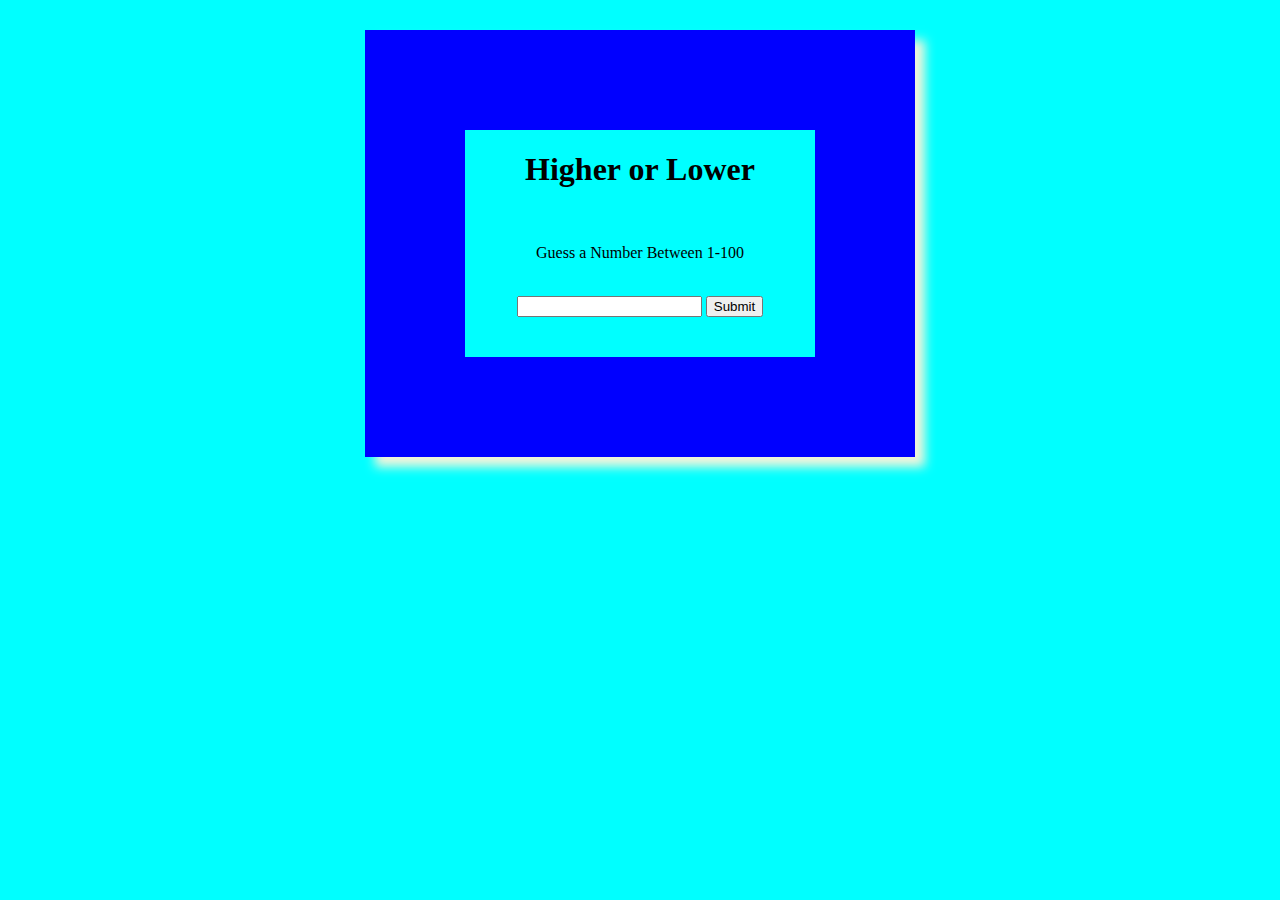
<file: Capstone-3/index.html>
<!DOCTYPE html>
<html lang="en">
<head>
    <meta charset="UTF-8">
    <meta name="viewport" content="width=device-width, initial-scale=1.0">
    <title>Higher or Lower Game!</title>
    <link rel="stylesheet" href="styles.css">
</head>
<body>
    <div class="bodycontainer">
        <h1>Higher or Lower</h1>
        <br>
        <p>Guess a Number Between 1-100</p>
        <br>
        <label for="enter-number"> </label>
        <input type="number" id="enter-number">
        <button id="guess-number-button" onclick="submitNumber()">Submit</button>
        <br>








    </div>
    <script src="script.js"></script>
   
</body>
</html>
</file>
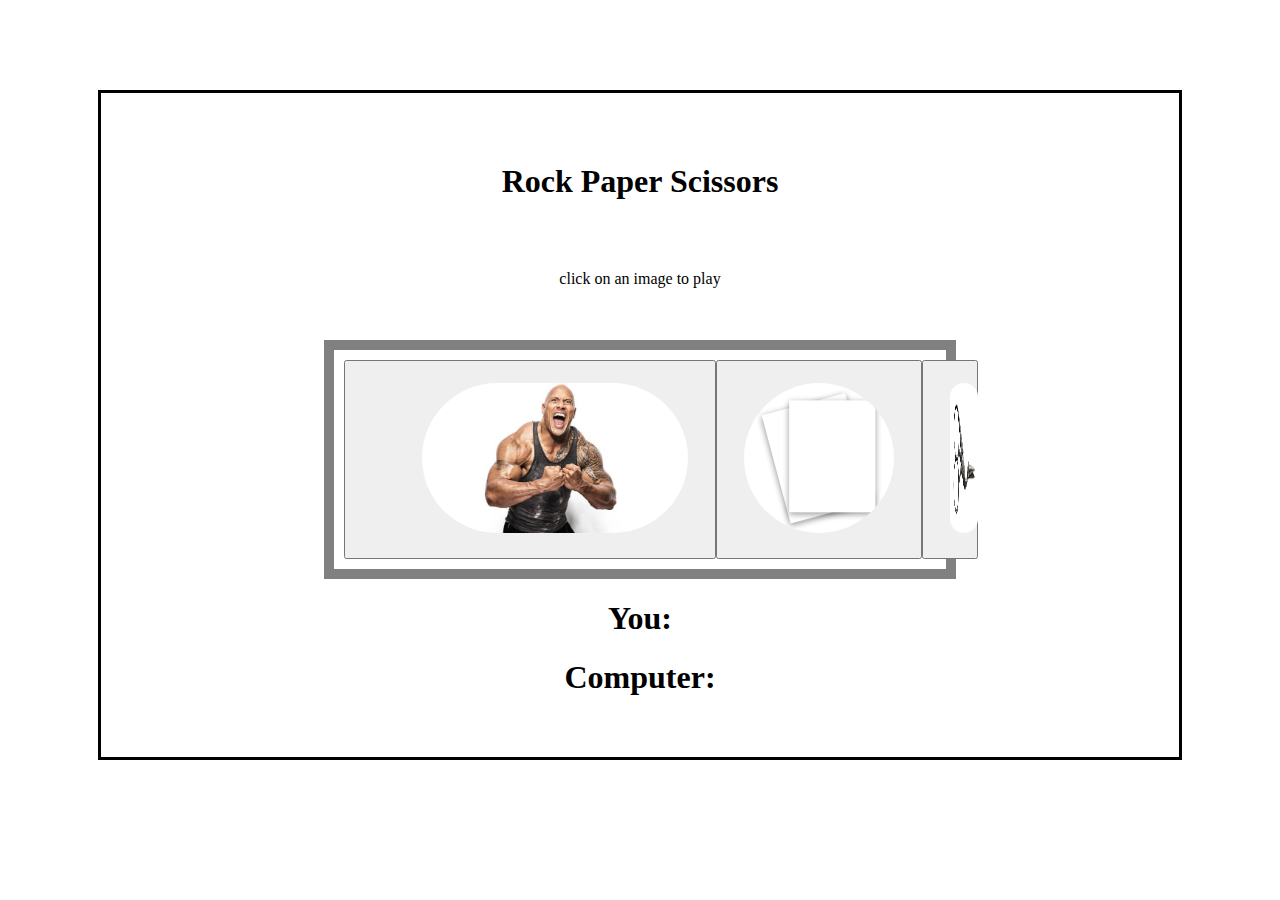
<file: Capstone-4/index.html>
<!DOCTYPE html>
<html lang="en">
<head>
    <meta charset="UTF-8">
    <meta name="viewport" content="width=device-width, initial-scale=1.0">
    <title>Rock Paper Scissors</title>
    <link rel="stylesheet" href="styles.css">
</head>
<body>
<div class="gamecontainer">
    <h1 id="gametitle">Rock Paper Scissors</h1>
    <p class="image">click on an image to play</p>
    <!-- <button id="resetButton" onclick="resetGame()">RESET</button> -->
    <br>
    <br>
    <div class="letsplay">
        <div>
            <button onclick="play('rock')"><img class="rock" src="assets/rock the person .jpeg" alt="rock the person"></button>
        </div>
        <div>
            <button onclick="play('paper')"><img class="paper" src="assets/white paper.jpeg" alt="white paper"></button>
        </div>
        <div>
            <button onclick="play('scissors')"><img class="scissor" src="assets/cool-scissors.webp" alt="cool vintage scissor"></button>
        </div>
    </div>
    <!-- <div class="buttoncontainer">
    <button id="shootbutton" onclick="Game()">Shoot!</button>
    </div> -->

    <h1 id="player">You:</h1>
    <h1 id="computer">Computer:</h1>
    <h1 id="result"></h1>
    

</div>

    <script src="script.js"></script>
</body>
</html>
</file>
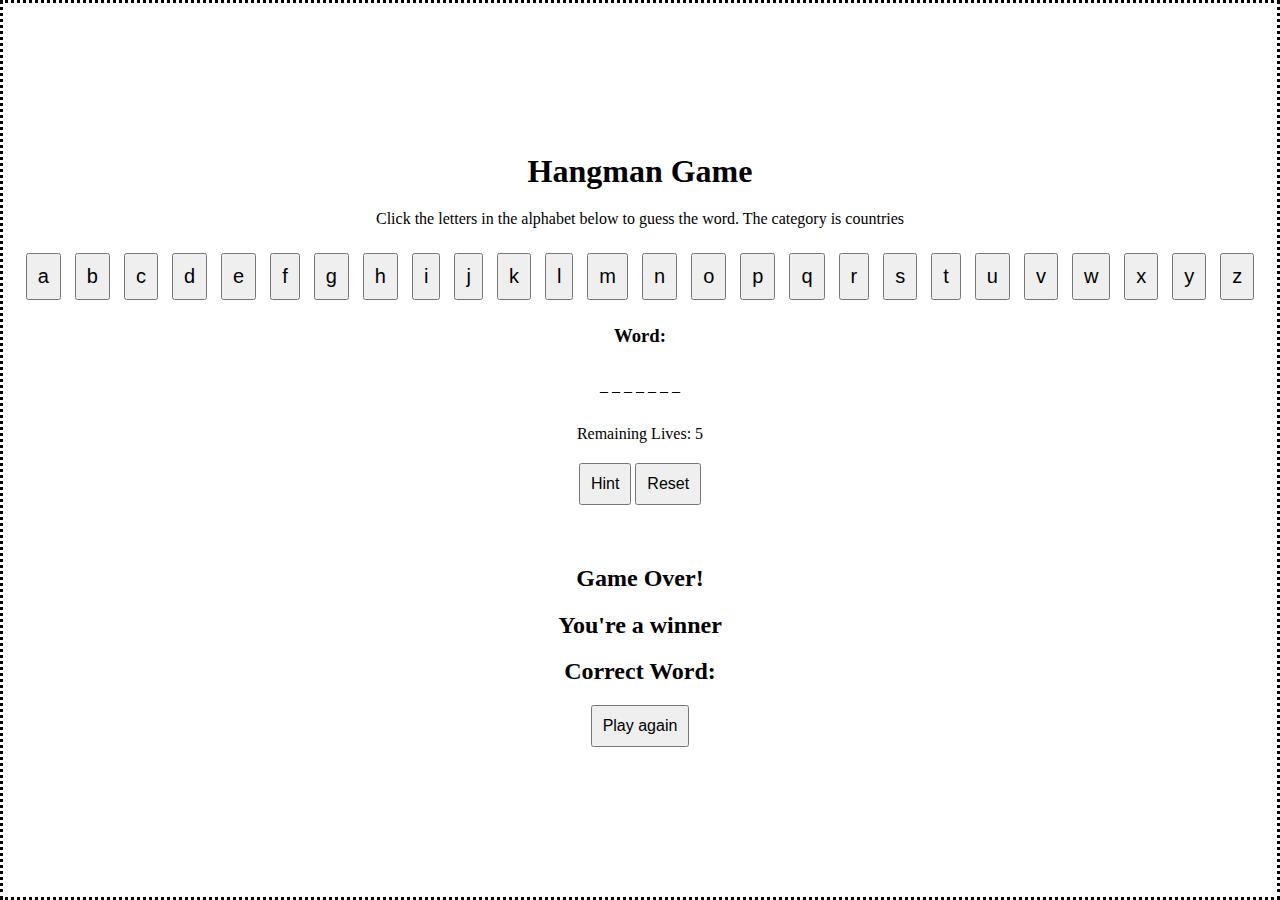
<file: Capstone-5/index.html>
<!DOCTYPE html>
<html lang="en">
<head>
    <meta charset="UTF-8">
    <meta name="viewport" content="width=device-width, initial-scale=1.0">
    <title>Hangman Game</title>
    <link rel="stylesheet" href="styles.css">
</head>
<body>
    <h1 class="game-title">Hangman Game</h1>
    <p id="game-instruction">Click the letters in the alphabet below to guess the word. The category is countries </p>
    <div id="alphabet">
        <button onclick="alphabet(this)" value="a" class="letter">a</button>
        <button onclick="alphabet(this)" value="b" class="letter">b</button>
        <button onclick="alphabet(this)" value="c" class="letter">c</button>
        <button onclick="alphabet(this)" value="d" class="letter">d</button>
        <button onclick="alphabet(this)" value="e" class="letter">e</button>
        <button onclick="alphabet(this)" value="f" class="letter">f</button>
        <button onclick="alphabet(this)" value="g" class="letter">g</button>
        <button onclick="alphabet(this)" value="h" class="letter">h</button>
        <button onclick="alphabet(this)" value="i" class="letter">i</button>
        <button onclick="alphabet(this)" value="j" class="letter">j</button>
        <button onclick="alphabet(this)" value="k" class="letter">k</button>
        <button onclick="alphabet(this)" value="l" class="letter">l</button>
        <button onclick="alphabet(this)" value="m" class="letter">m</button>
        <button onclick="alphabet(this)" value="n" class="letter">n</button>
        <button onclick="alphabet(this)" value="o" class="letter">o</button>
        <button onclick="alphabet(this)" value="p" class="letter">p</button>
        <button onclick="alphabet(this)" value="q" class="letter">q</button>
        <button onclick="alphabet(this)" value="r" class="letter">r</button>
        <button onclick="alphabet(this)" value="s" class="letter">s</button>
        <button onclick="alphabet(this)" value="t" class="letter">t</button>
        <button onclick="alphabet(this)" value="u" class="letter">u</button>
        <button onclick="alphabet(this)" value="v" class="letter">v</button>
        <button onclick="alphabet(this)" value="w" class="letter">w</button>
        <button onclick="alphabet(this)" value="x" class="letter">x</button>
        <button onclick="alphabet(this)" value="y" class="letter">y</button>
        <button onclick="alphabet(this)" value="z" class="letter">z</button>
    </div>

    <h3 id="word-dot">Word:</h3>
    <div id="lines"></div>

    <p id="lives-remaining">Remaining Lives: 5</p>

    <div id="buttons">
        <button id="hint-button">Hint</button>
        <button id="reset-button">Reset</button>
    </div>

    <div id="hint"></div>

    <div id="display">
        <h2 id="game-over">Game Over!</h2>
        <h2 id="winner">You're a winner</h2>
        <h2 id="correct-word">Correct Word:</h2>
        <button onclick="location.reload()">Play again</button>
    </div>

    <script src="script.js"></script>
</body>
</html>
</file>
<file: Capstone-3/styles.css>
body{
    text-align: center;
    margin: 30px;
    background-color: aqua;
}

.bodycontainer{
    border: solid blue 100px ;
    margin: 50px;
    box-shadow: 10px 10px 10px beige;
    width: 350px;
    margin: auto;
}

#guess-number-button{
    margin-bottom: 40px;
}
</file>
<file: Capstone-4/styles.css>
.gamecontainer{
    border: solid;
    margin: 90px;
    padding-bottom: 40px;
}

#gametitle{
    text-align: center;
    margin:70px;
}

.image{
    text-align: center;
}

.letsplay{
    display: flex;
    text-align: center;
    margin: auto;
    width: 55%;
    border: 10px solid gray;
    padding: 10px;
    
    
}

.rock{
    height: 150px;
    margin-left: 50px;
    padding: 20px;
    border-radius: 250px;
}

.paper{
    height: 150px;
    padding: 20px;
    border-radius: 250px;
}

.scissor{
    height: 150px;
    padding: 20px;
    width: 70%;
    border-radius: 250px;
}

/* #shootbutton{
    margin: auto;
} */

.buttoncontainer{
    /* width: 100%; */
   /* padding: auto; */
   text-align: center;
   margin-top: 10px;
}

#player{
    text-align: center;
}

#computer{
    text-align: center;
}

#result{
    text-align: center;
}

#resetButton{
    margin-left: 725px;
}
</file>
<file: Capstone-5/styles.css>
body{
    border: dotted;
    /* background-color: green; */
    margin: 0;
    display: flex;
    flex-direction: column;
    align-items: center;
    justify-content: center;
    height: 100vh;
    box-sizing: border-box;
  
}


.game-title, #game-instruction, #word-dot, #alphabet, #buttons, #hint, #display {
    text-align: center;
    width: 100%;
    margin: 10px 0;
}


.letter {
    font-size: 20px;
    margin: 5px;
}


#lines {
    margin: 20px 0;
}

#lives-remaining {
    margin: 10px 0;
}

button {
    padding: 10px;
    font-size: 16px;
}
</file>
